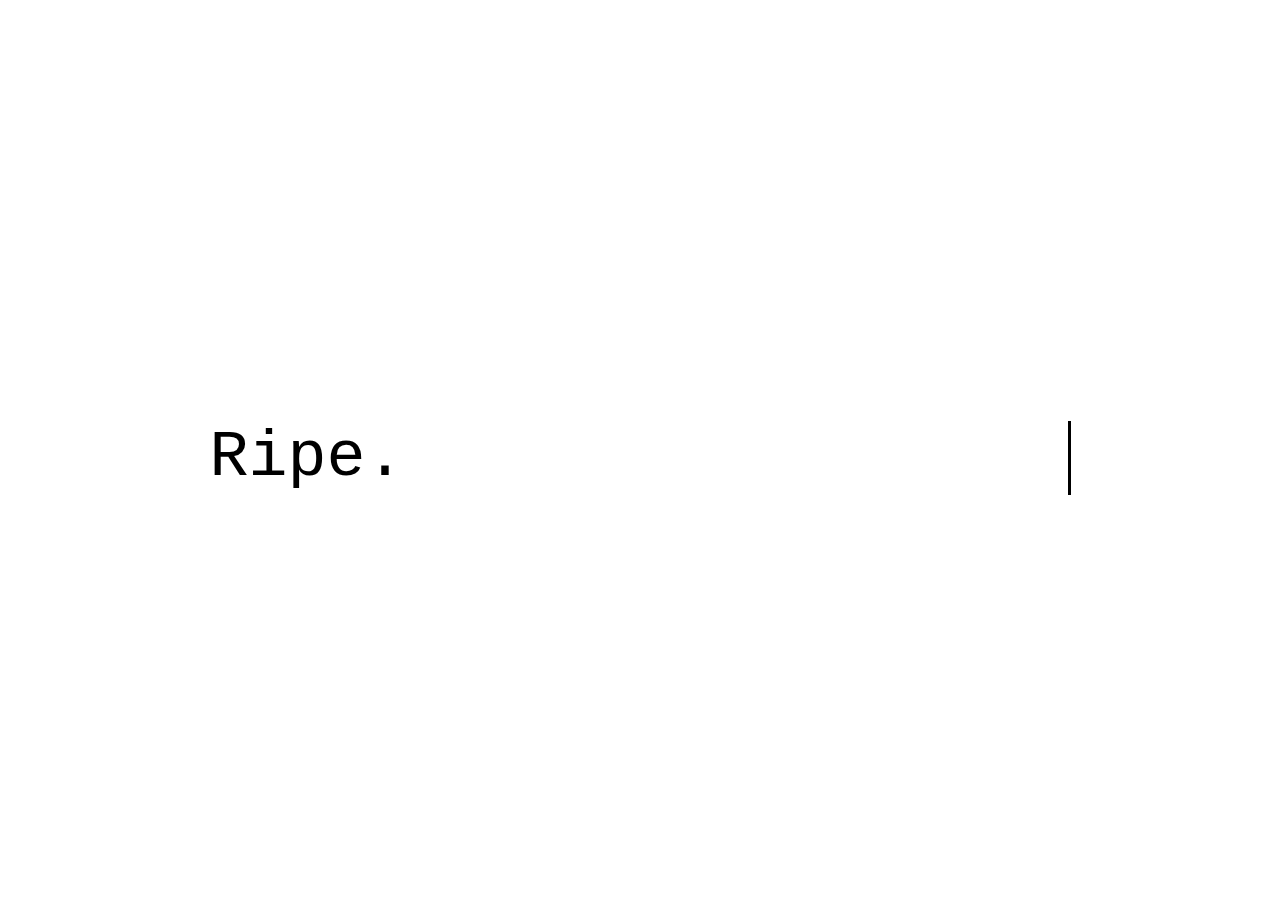
<file: Ripe/index.html/index.html>
<!DOCTYPE html>
<head>
    <link rel="stylesheet" type="text/css" href="style.css">
    <body>
        <div class="wrapper">
            <div class="typing-demo">
Ripe.
            </div>
            </div>
    </body>
</head>
</file>
<file: Ripe/index.html/style.css>
* {
    font-family: monospace;
    background-color: white;
    color: black;
}

.wrapper {
    height: 100vh;
    display: grid;
    place-items: center;
  }
  
  .typing-demo {
    width: 22ch;
    animation: typing 2s steps(22), blink .5s step-end infinite alternate;
    white-space: nowrap;
    overflow: hidden;
    border-right: 3px solid;
    font-family: monospace;
    font-size: 5em;
  }
  
  @keyframes typing {
    from {
      width: 0
    }
  }
      
  @keyframes blink {
    50% {
      border-color: transparent
    }
  }

  .logo {
size: 30%;
padding: 20px;
max-height: 10%;
max-width: 30%;
padding-left: 37%;
  }

  div.gallery {
    margin: 5px;
    border: 1px solid #ccc;
   float: left;
    width: 20%;
    place-items: center;
   margin-left: 120px;
  }
  
  div.gallery:hover {
    border: 3px solid #777;
  }
  
  div.gallery img {
    width: 100%;
    height: auto;
    }
  
  div.desc {
    padding: 15px;
    text-align: center;
  }


  h1 {
    text-align: center;
    padding-top: 20px;
  }

  h2 {
    text-align:center;
  }

  nav {
    display: inline;
    position: sticky;
    padding: 20px;
    font-size: 17px;
  }

  #nav-button {
    padding: 20px;
    transition: 0.5s;
  }

  nav a:hover {
    background-color: grey;
    color: rgb(228, 228, 228);
  }

  nav a:active {
    background-color: black;
    color: rgb(228, 228, 228);
  }


  #search {
    float: right;
    padding-right: 20px;
  }

  .content {
    padding: 16px;
  }

  .profile {
    float: left;
    width: 45%;
    padding: 30px;
    border-radius: 15%;
  }

  /*.column {
    float: left;
    width: 33.33%;
    padding: 5px;
  }
  
  
  .row::after {
    content: "";
    clear: both;
    display: table;
  }*/

  .sticky {
    position: fixed;
    top: 0;
    width: 100%;
  }

    .sticky + .content {
      padding-top: 60px;
    }

  #summary {
    text-align: center;
  }

 a {
    text-decoration: none;
  }

  p {
    padding: 10px;
  text-align: center;
  }


  #services {
    text-align: center;
    padding-left: 30px;
    padding-right: 30px;
  }

  #contact-form {
max-width: 400px;
width: auto;
margin: auto;
position: auto;
height: 600px;
border: 1px;
  }

  #form-box {
    position: center;
    resize: none;
    height: 50px;
    width: 400px;
    border: 1px;
    margin: auto;
  }

  #text-box {
    size: 100px;
    resize: none;
    width: 400px;
    height: 100px;
    position: center;
  }

  #testimonies {
text-align: center;
  }
</file>
